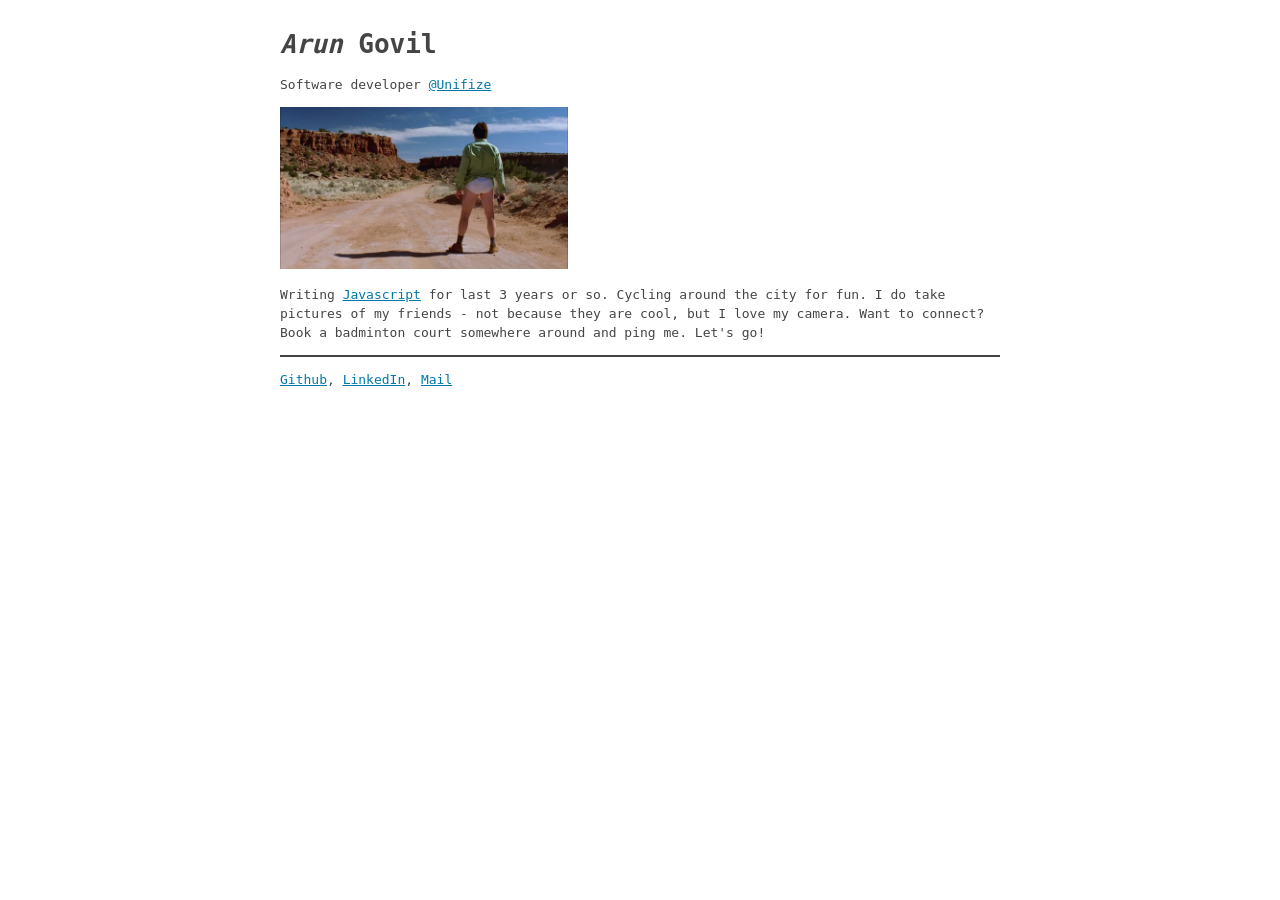
<file: index.html>
<!doctype html>
<html lang="en">
  <head>
    <meta charset="UTF-8" />
    <meta name="viewport" content="width=device-width, initial-scale=1.0" />
    <link rel="stylesheet" href="style.css" />
    <script type="module" src="script.js"></script>
    <title>look mom, no react</title>
  </head>

  <body>
    <header>
      <h1><em>Arun</em> Govil</h1>
      <aside>
        Software developer
        <a href="http://unifize.com/">@Unifize</a>
      </aside>
    </header>

    <br />

    <img class="cover" alt="cover" src="./assets/cover.webp" />
    <p>
      Writing <a href="/posts">Javascript</a> for last 3 years or so. Cycling
      around the city for fun. I do take pictures of my friends - not because
      they are cool, but I love my camera. Want to connect? Book a badminton
      court somewhere around and ping me. Let's go!
    </p>

    <hr />

    <p>
      <a href="https://github.com/ArunGovil">Github</a>,
      <a href="https://linkedin.com/in/ArunGovil">LinkedIn</a>,
      <a href="mailto:arungovil@duck.com">Mail</a>
    </p>
  </body>
</html>
</file>
<file: style.css>
/* styles */

body {
  font-family: monospace;
  max-width: 720px;
  margin: auto;
  padding: 12px;
  color: #454545;
}

a {
  color: #0077aa;
}

a:visited {
  color: initial;
}

.cover {
  width: 100%;
  max-width: 18rem;
}

p {
  line-height: 1.2rem;
}

hr {
  border: 0.1px solid #444;
}

ul {
  margin: 0;
  padding: 0;
}

#gallery {
  display: flex;
  flex-direction: row;
  justify-content: center;
  flex-wrap: wrap;
  gap: 1rem;
}

.photo {
  list-style: none;
  height: 12rem;
  width: 12rem;
}

.image {
  width: 100%;
  height: 100%;
}
</file>
